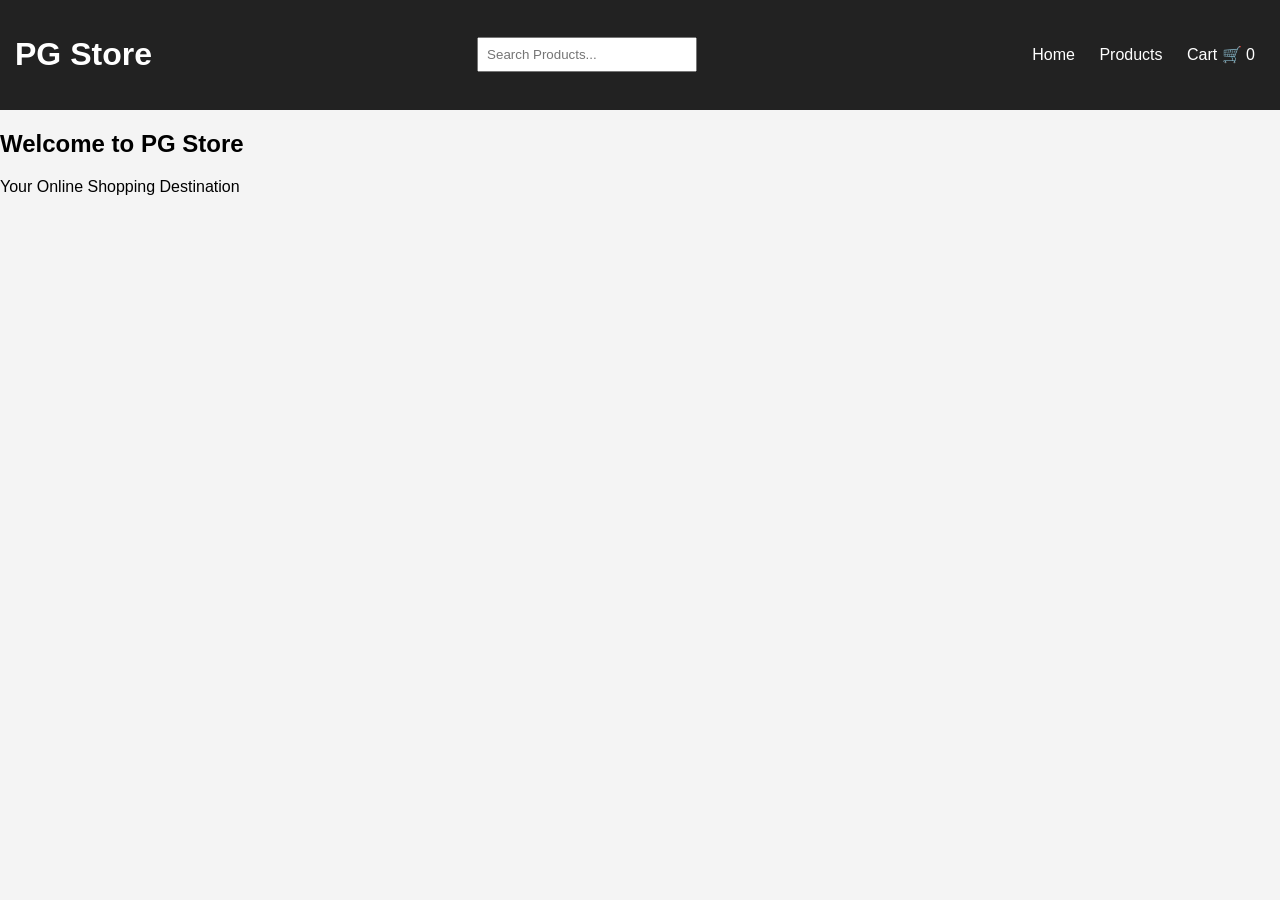
<file: PG's STORE/index.html>
<!DOCTYPE html>
<html>
<head>
<title>PG Store</title>
<link rel="stylesheet" href="css/style.css">
<script src="js/script.js"></script>
</head>

<body>

<header>

<h1 >PG Store</h1>

<input type="text" placeholder="Search Products..." id="search" onkeyup="searchProduct()">

<nav>
<a href="index.html">Home</a>
<a href="product.html">Products</a>
<a href="cart.html">Cart 🛒 <span id="count">0</span></a>
</nav>

</header>

<section class="hero">

<h2>Welcome to PG Store</h2>
<p>Your Online Shopping Destination</p>

</section>

</body>
</html>
</file>
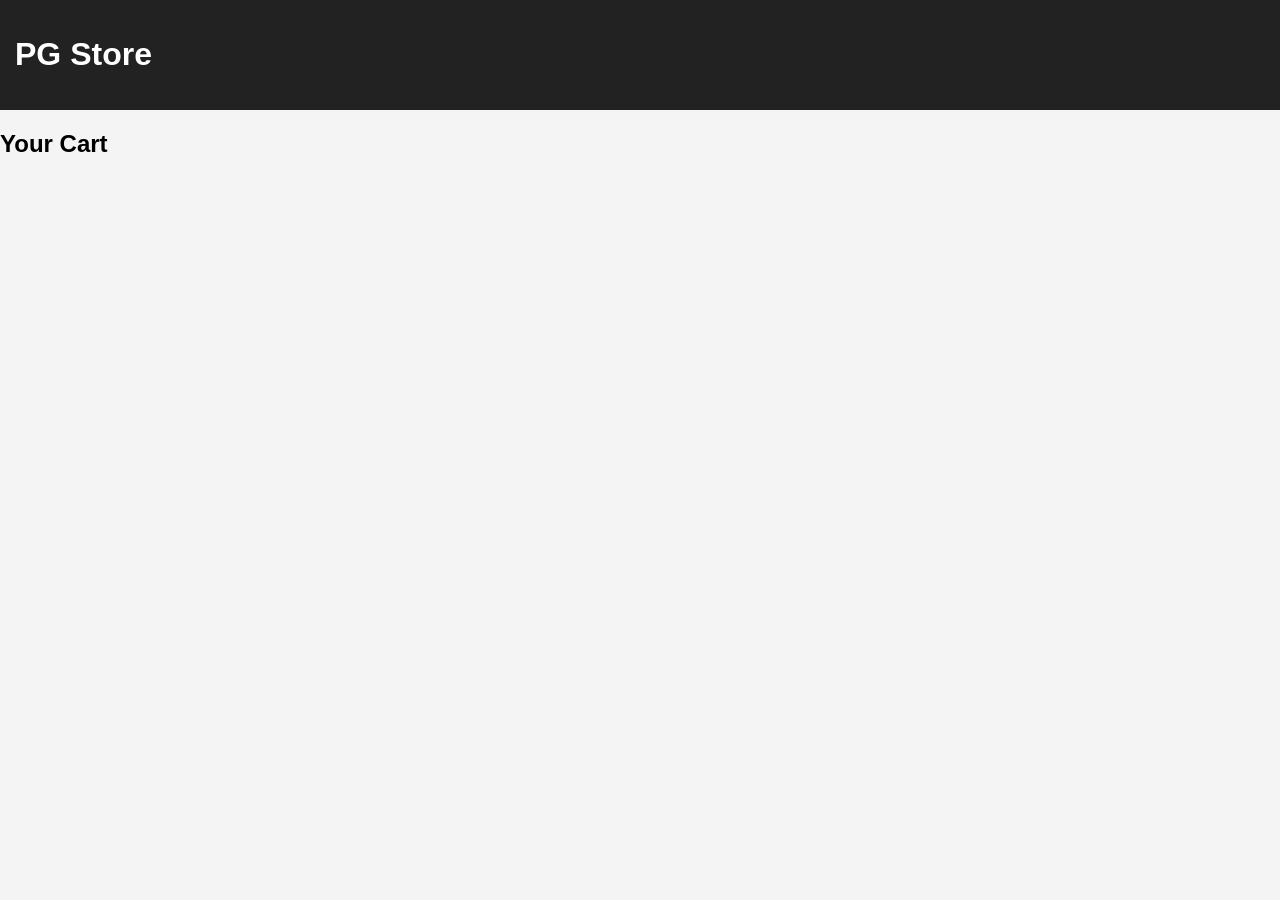
<file: PG's STORE/cart.html>
<!DOCTYPE html>
<html>
<head>
<title>Cart - PG Store</title>
<link rel="stylesheet" href="css/style.css">
<script src="js/script.js"></script>
</head>

<body onload="displayCart()">

<header>
<h1>PG Store</h1>
</header>

<h2>Your Cart</h2>

<ul id="cartItems"></ul>

<h3 id="total"></h3>

</body>
</html>
</file>
<file: PG's STORE/css/style.css>
body{
font-family:Arial;
margin:0;
background:#f4f4f4;
}

header{
background:#222;
color:white;
padding:15px;
display:flex;
justify-content:space-between;
align-items:center;
}

nav a{
color:white;
margin:10px;
text-decoration:none;
}

.products{
display:grid;
grid-template-columns:repeat(4,1fr);
gap:25px;
padding:40px;
}

.card{
background:white;
padding:20px;
text-align:center;
border-radius:10px;
box-shadow:0 0 10px rgba(0,0,0,0.2);
transition:0.3s;
}

.card:hover{
transform:scale(1.05);
}

.card img{
width:200px;
height:200px;
object-fit:cover;
}

button{
background:#ff6a00;
color:white;
border:none;
padding:10px 15px;
cursor:pointer;
border-radius:5px;
}

#search{
padding:8px;
width:200px;
}
</file>
